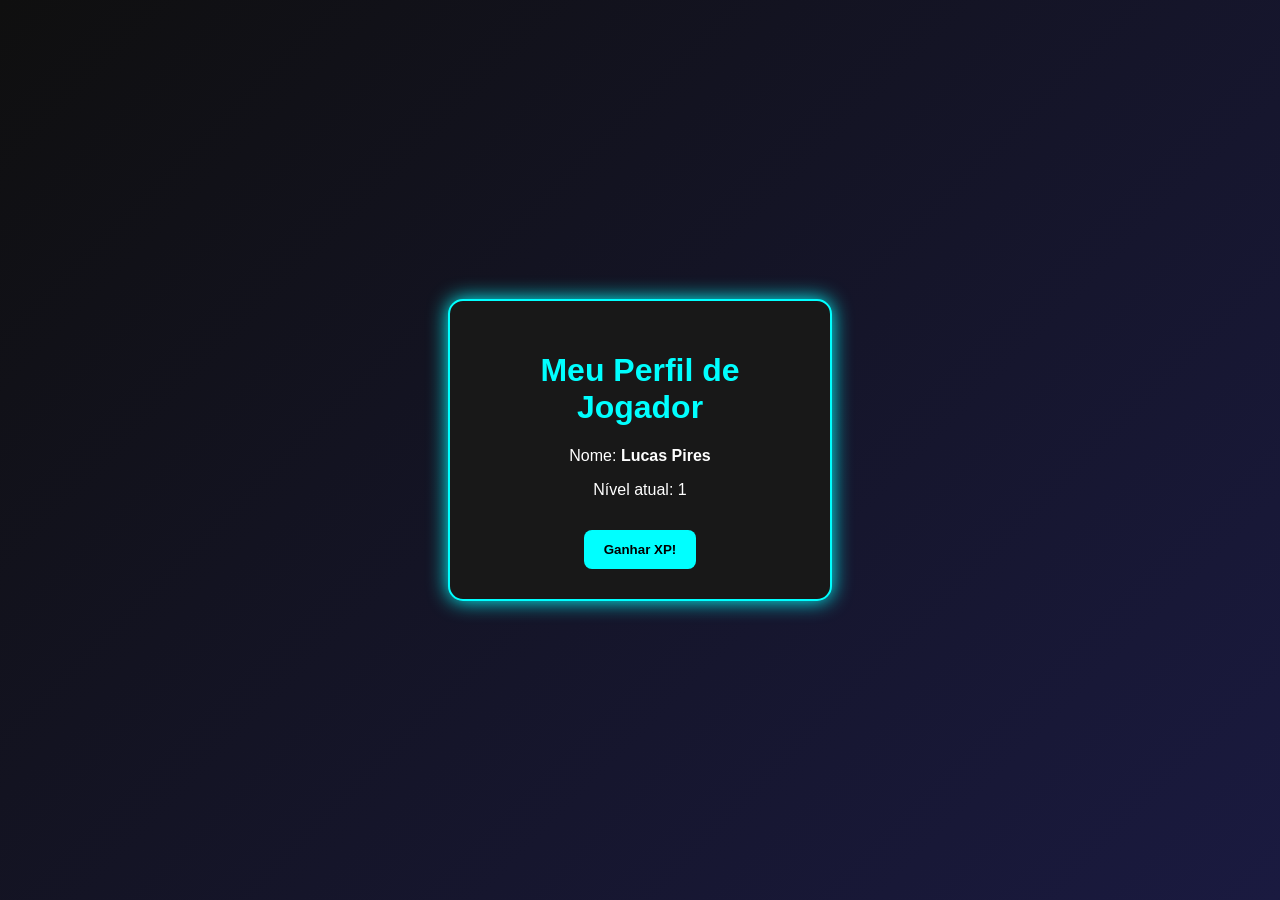
<file: index.html>
<!DOCTYPE html>
<html lang="pt-BR">
<head>
    <meta charset="UTF-8">
    <title>Meu Primeiro projeto web</title>
   
    <link rel="stylesheet" href="Front/jogo4.css">
<script src="Front/jogo.js"></script>
</head>
<body>

    <div class="cartao">
        <h1>Meu Perfil de Jogador</h1>
        <p>Nome: <strong>Lucas Pires</strong></p>
        <p>Nível atual: <span id="nivel">1</span></p>
        <button onclick="subirNivel()">Ganhar XP!</button>
    </div>

   

</body>
</html>
</file>
<file: Front/jogo4.css>
body {
    margin: 0;
    height: 100vh;
    display: flex;
    justify-content: center;
    align-items: center;
    background: linear-gradient(135deg, #0f0f0f, #1a1a40);
    font-family: Arial, sans-serif;
    color: white;
}

.cartao {
    background: #181818;
    border: 2px solid #00ffff;
    border-radius: 15px;
    padding: 30px;
    width: 320px;
    text-align: center;
    box-shadow: 0 0 20px #00ffff;
}

h1 {
    color: #00ffff;
}

button {
    margin-top: 15px;
    padding: 12px 20px;
    border: none;
    border-radius: 8px;
    background: #00ffff;
    color: #000;
    font-weight: bold;
    cursor: pointer;
    transition: 0.3s;
}

button:hover {
    background: #00bbbb;
    transform: scale(1.05);
}
</file>
